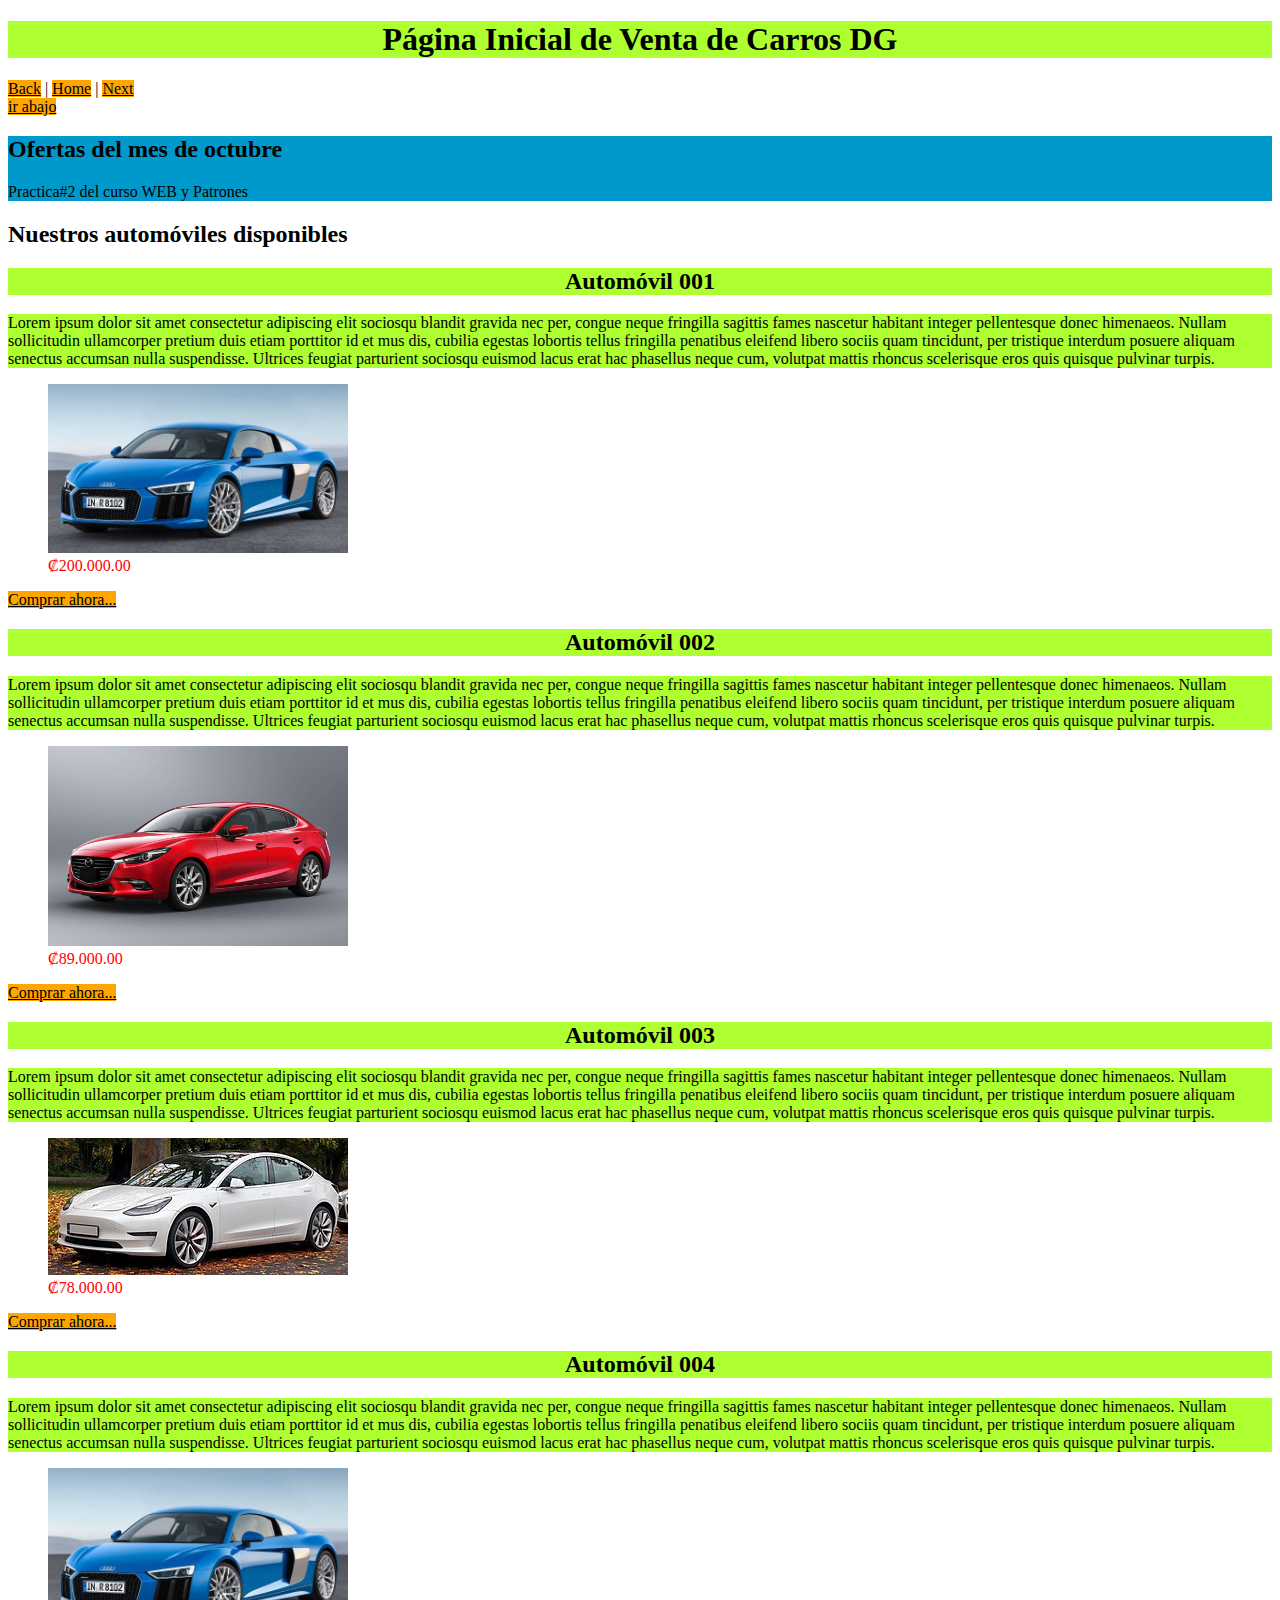
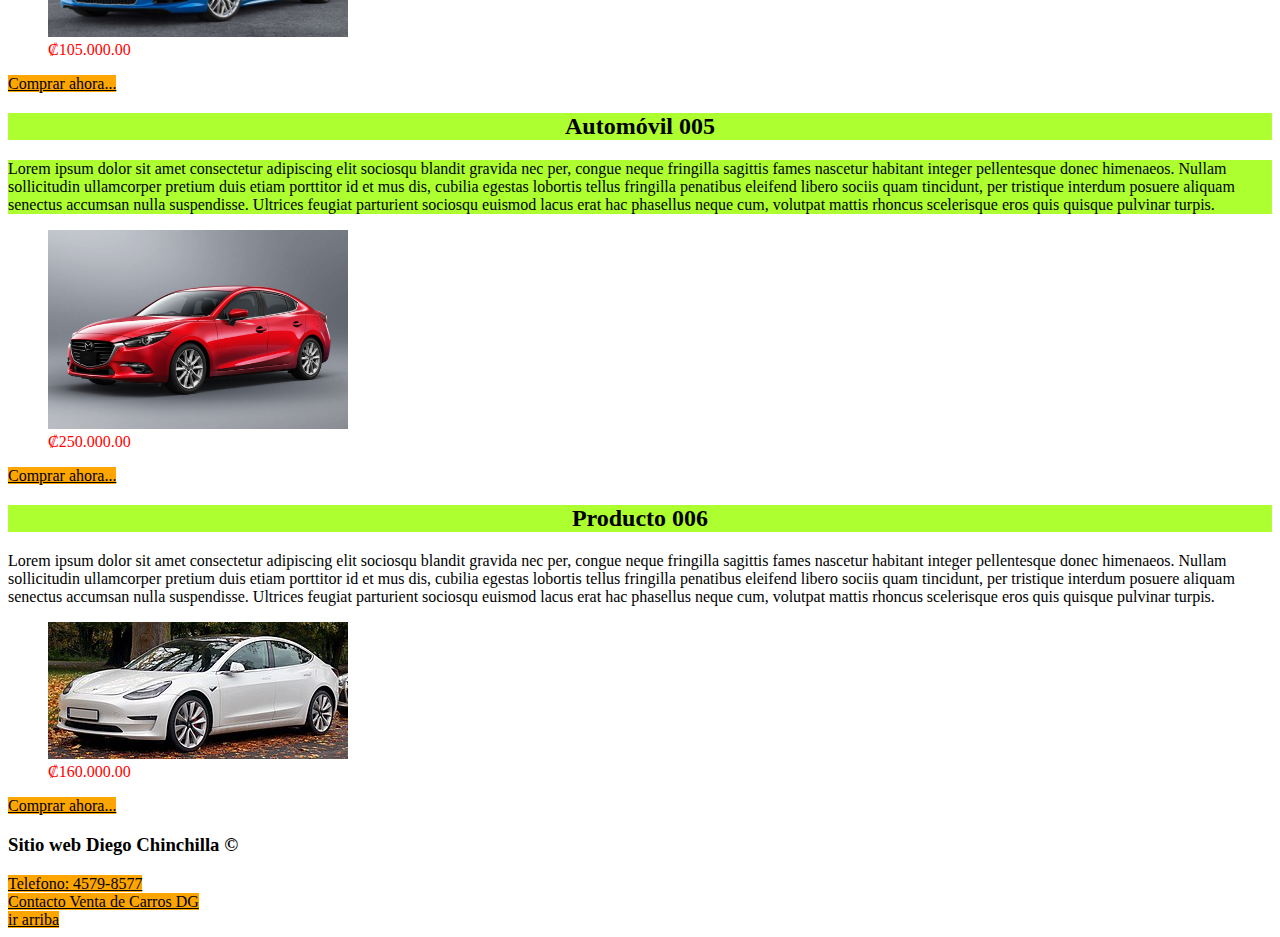
<file: src/main/resources/static/index.html>
<!DOCTYPE html>
<!--
Click nbfs://nbhost/SystemFileSystem/Templates/Licenses/license-default.txt to change this license
Click nbfs://nbhost/SystemFileSystem/Templates/Other/html.html to edit this template
-->
<html>
    <head>
        <title>Venta de Carros DG</title>
        <meta charset="UTF-8">
        <link href="scc/estilos.css" rel="stylesheet" type="text/css"/>
    </head>
        <body>
            <h1 style="text-align: center;background-color: greenyellow;color: black">Página Inicial de Venta de Carros DG </h1>
        
        <nav>
            <a name="arriba"></a>
            <a href="página8.html">Back</a> |
            <a href="index.html">Home</a> |
            <a href="página2.html">Next</a>
            <br>
            <a href="#abajo">ir abajo</a>
        </nav>
        <aside id="aviso">
            <h2>Ofertas del mes de octubre</h2>
            <p>Practica#2 del curso WEB y Patrones</p>
        </aside>
        <section>
            <h2>Nuestros automóviles disponibles</h2>
            <article>
                <header>
                    <h2>Automóvil 001</h2>                              
                </header>
                <p class="producto">Lorem ipsum dolor sit amet consectetur adipiscing elit sociosqu blandit gravida nec per, congue neque fringilla sagittis fames nascetur habitant integer pellentesque donec himenaeos. Nullam sollicitudin ullamcorper pretium duis etiam porttitor id et mus dis, cubilia egestas lobortis tellus fringilla penatibus eleifend libero sociis quam tincidunt, per tristique interdum posuere aliquam senectus accumsan nulla suspendisse. Ultrices feugiat parturient sociosqu euismod lacus erat hac phasellus neque cum, volutpat mattis rhoncus scelerisque eros quis quisque pulvinar turpis.</p>
                <figure>
                    <img src="img/0forb-audi-2-640x360.jpg" alt="" width="300" />
                <figcaption>₡200.000.00</figcaption>
                </figure>
                <footer>
                    <a href="#">Comprar ahora...</a>
                </footer>         
            </article>
            <article>
                <header>
                    <h2>Automóvil 002</h2>                              
                </header>
                <p class="producto">Lorem ipsum dolor sit amet consectetur adipiscing elit sociosqu blandit gravida nec per, congue neque fringilla sagittis fames nascetur habitant integer pellentesque donec himenaeos. Nullam sollicitudin ullamcorper pretium duis etiam porttitor id et mus dis, cubilia egestas lobortis tellus fringilla penatibus eleifend libero sociis quam tincidunt, per tristique interdum posuere aliquam senectus accumsan nulla suspendisse. Ultrices feugiat parturient sociosqu euismod lacus erat hac phasellus neque cum, volutpat mattis rhoncus scelerisque eros quis quisque pulvinar turpis.</p>
                <figure>
                    <img src="img/20171206-MAZDA-MEJOR-MARCA-DE-AUTOMOVILES-EN-ESTADOS-UNIDOS-02.jpg" alt="" width="300"/>
                <figcaption>₡89.000.00</figcaption>
                </figure>
                <footer>
                    <a href="#">Comprar ahora...</a>
                </footer>         
            </article>
            <article>
                <header>
                    <h2>Automóvil 003</h2>                              
                </header>
                <p class="producto">Lorem ipsum dolor sit amet consectetur adipiscing elit sociosqu blandit gravida nec per, congue neque fringilla sagittis fames nascetur habitant integer pellentesque donec himenaeos. Nullam sollicitudin ullamcorper pretium duis etiam porttitor id et mus dis, cubilia egestas lobortis tellus fringilla penatibus eleifend libero sociis quam tincidunt, per tristique interdum posuere aliquam senectus accumsan nulla suspendisse. Ultrices feugiat parturient sociosqu euismod lacus erat hac phasellus neque cum, volutpat mattis rhoncus scelerisque eros quis quisque pulvinar turpis.</p>
                <figure>
                    <img src="img/2019_Tesla_Model_3_Performance_AWD_Front.jpg" alt=""/>
                <figcaption>₡78.000.00</figcaption>
                </figure>
                <footer>
                    <a href="#">Comprar ahora...</a>
                </footer>         
            </article>
            <article>
                <header>
                    <h2>Automóvil 004</h2>                              
                </header>
                <p class="producto">Lorem ipsum dolor sit amet consectetur adipiscing elit sociosqu blandit gravida nec per, congue neque fringilla sagittis fames nascetur habitant integer pellentesque donec himenaeos. Nullam sollicitudin ullamcorper pretium duis etiam porttitor id et mus dis, cubilia egestas lobortis tellus fringilla penatibus eleifend libero sociis quam tincidunt, per tristique interdum posuere aliquam senectus accumsan nulla suspendisse. Ultrices feugiat parturient sociosqu euismod lacus erat hac phasellus neque cum, volutpat mattis rhoncus scelerisque eros quis quisque pulvinar turpis.</p>
                <figure>
                    <img src="img/0forb-audi-2-640x360.jpg" alt="" width="300"/>
                <figcaption>₡105.000.00</figcaption>
                </figure>
                <footer>
                    <a href="#">Comprar ahora...</a>
                </footer>         
            </article>
            <article>
                <header>
                    <h2>Automóvil 005</h2>                              
                </header>
                <p class="producto">Lorem ipsum dolor sit amet consectetur adipiscing elit sociosqu blandit gravida nec per, congue neque fringilla sagittis fames nascetur habitant integer pellentesque donec himenaeos. Nullam sollicitudin ullamcorper pretium duis etiam porttitor id et mus dis, cubilia egestas lobortis tellus fringilla penatibus eleifend libero sociis quam tincidunt, per tristique interdum posuere aliquam senectus accumsan nulla suspendisse. Ultrices feugiat parturient sociosqu euismod lacus erat hac phasellus neque cum, volutpat mattis rhoncus scelerisque eros quis quisque pulvinar turpis.</p>
                <figure>
                    <img src="img/20171206-MAZDA-MEJOR-MARCA-DE-AUTOMOVILES-EN-ESTADOS-UNIDOS-02.jpg" alt="" width="300"/>
                <figcaption>₡250.000.00</figcaption>
                </figure>
                <footer>
                    <a href="#">Comprar ahora...</a>
                </footer>         
            </article>
            <article>
                <header>
                    <h2 class="producto">Producto 006</h2>                              
                </header>
                <p>Lorem ipsum dolor sit amet consectetur adipiscing elit sociosqu blandit gravida nec per, congue neque fringilla sagittis fames nascetur habitant integer pellentesque donec himenaeos. Nullam sollicitudin ullamcorper pretium duis etiam porttitor id et mus dis, cubilia egestas lobortis tellus fringilla penatibus eleifend libero sociis quam tincidunt, per tristique interdum posuere aliquam senectus accumsan nulla suspendisse. Ultrices feugiat parturient sociosqu euismod lacus erat hac phasellus neque cum, volutpat mattis rhoncus scelerisque eros quis quisque pulvinar turpis.</p>
                <figure>
                    <img src="img/2019_Tesla_Model_3_Performance_AWD_Front.jpg" alt=""/>
                <figcaption>₡160.000.00</figcaption>
                </figure>
                <footer>
                    <a href="#">Comprar ahora...</a>
                </footer>         
            </article>     
        </section>
        <footer>
            <h3>Sitio web Diego Chinchilla &copy</h3>           
        </footer>
        <a href="telto:45798577">Telefono: 4579-8577</a><br>
        <a href="malito:Diegochinchilla@gmail.com">Contacto Venta de Carros DG</a><br>
        <a href="#arriba">ir arriba</a>
        <a name="abajo"></a>
  
    </body>
</html>
</file>
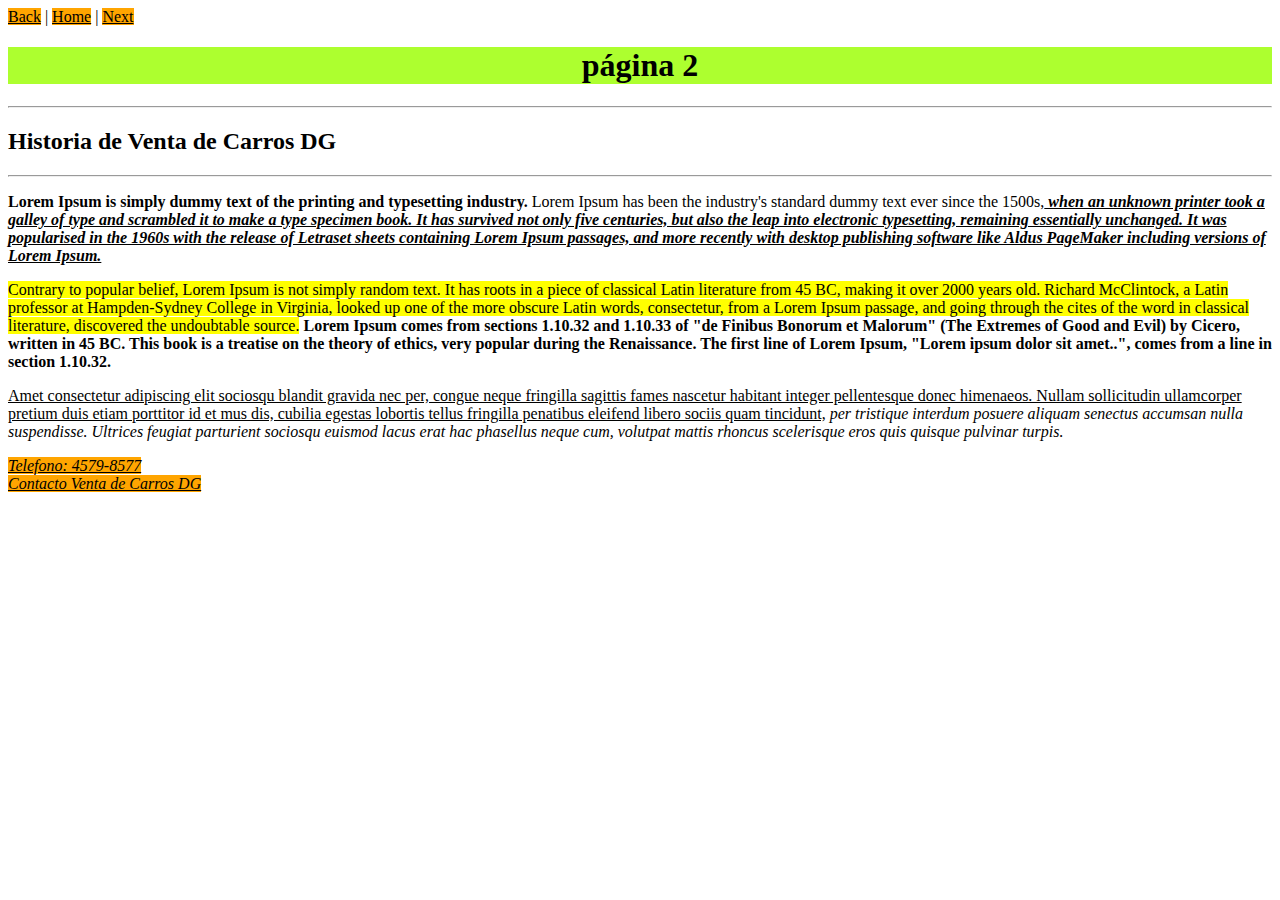
<file: src/main/resources/static/página2.html>
<!DOCTYPE html>
<!--
Click nbfs://nbhost/SystemFileSystem/Templates/Licenses/license-default.txt to change this license
Click nbfs://nbhost/SystemFileSystem/Templates/Other/html.html to edit this template
-->
<html>
    <head>
        <title>Venta de Carros DG</title>
        <meta charset="UTF-8">
        <link href="scc/estilos.css" rel="stylesheet" type="text/css"/>
    </head>
    <body>
        
        <nav>
            <a href="página8.html">Back</a> |
            <a href="index.html">Home</a> |
            <a href="página3.html">Next</a>   
            <h1 style="text-align: center;background-color: greenyellow;color: black">página 2</h1>
        </nav>
        <hr>
        
        <h2>Historia de Venta de Carros DG</h2>
        
        <hr>
        
         <div>
            <p><strong>Lorem Ipsum is simply dummy text of the printing and typesetting industry.</strong> Lorem Ipsum has been the industry's standard dummy text ever since the 1500s,<strong><u><i> when an unknown printer took a galley of type and scrambled it to make a type specimen book. It has survived not only five centuries, but also the leap into electronic typesetting, remaining essentially unchanged. It was popularised in the 1960s with the release of Letraset sheets containing Lorem Ipsum passages, and more recently with desktop publishing software like Aldus PageMaker including versions of Lorem Ipsum.</i></u></strong></p>
            <p><mark>Contrary to popular belief, Lorem Ipsum is not simply random text. It has roots in a piece of classical Latin literature from 45 BC, making it over 2000 years old. Richard McClintock, a Latin professor at Hampden-Sydney College in Virginia, looked up one of the more obscure Latin words, consectetur, from a Lorem Ipsum passage, and going through the cites of the word in classical literature, discovered the undoubtable source.</mark> <strong>Lorem Ipsum comes from sections 1.10.32 and 1.10.33 of "de Finibus Bonorum et Malorum" (The Extremes of Good and Evil) by Cicero, written in 45 BC. This book is a treatise on the theory of ethics, very popular during the Renaissance. The first line of Lorem Ipsum, "Lorem ipsum dolor sit amet..", comes from a line in section 1.10.32.</strong></p>
            <p><u>Amet consectetur adipiscing elit sociosqu blandit gravida nec per, congue neque fringilla sagittis fames nascetur habitant integer pellentesque donec himenaeos. Nullam sollicitudin ullamcorper pretium duis etiam porttitor id et mus dis, cubilia egestas lobortis tellus fringilla penatibus eleifend libero sociis quam tincidunt,</u> <i>per tristique interdum posuere aliquam senectus accumsan nulla suspendisse. Ultrices feugiat parturient sociosqu euismod lacus erat hac phasellus neque cum, volutpat mattis rhoncus scelerisque eros quis quisque pulvinar turpis.<i></p>          
            <a href="telto:45798577">Telefono: 4579-8577</a><br>
            <a href="malito:Diegochinchilla@gmail.com">Contacto Venta de Carros DG</a><br>
         </div>
    </body>
</html>
</file>
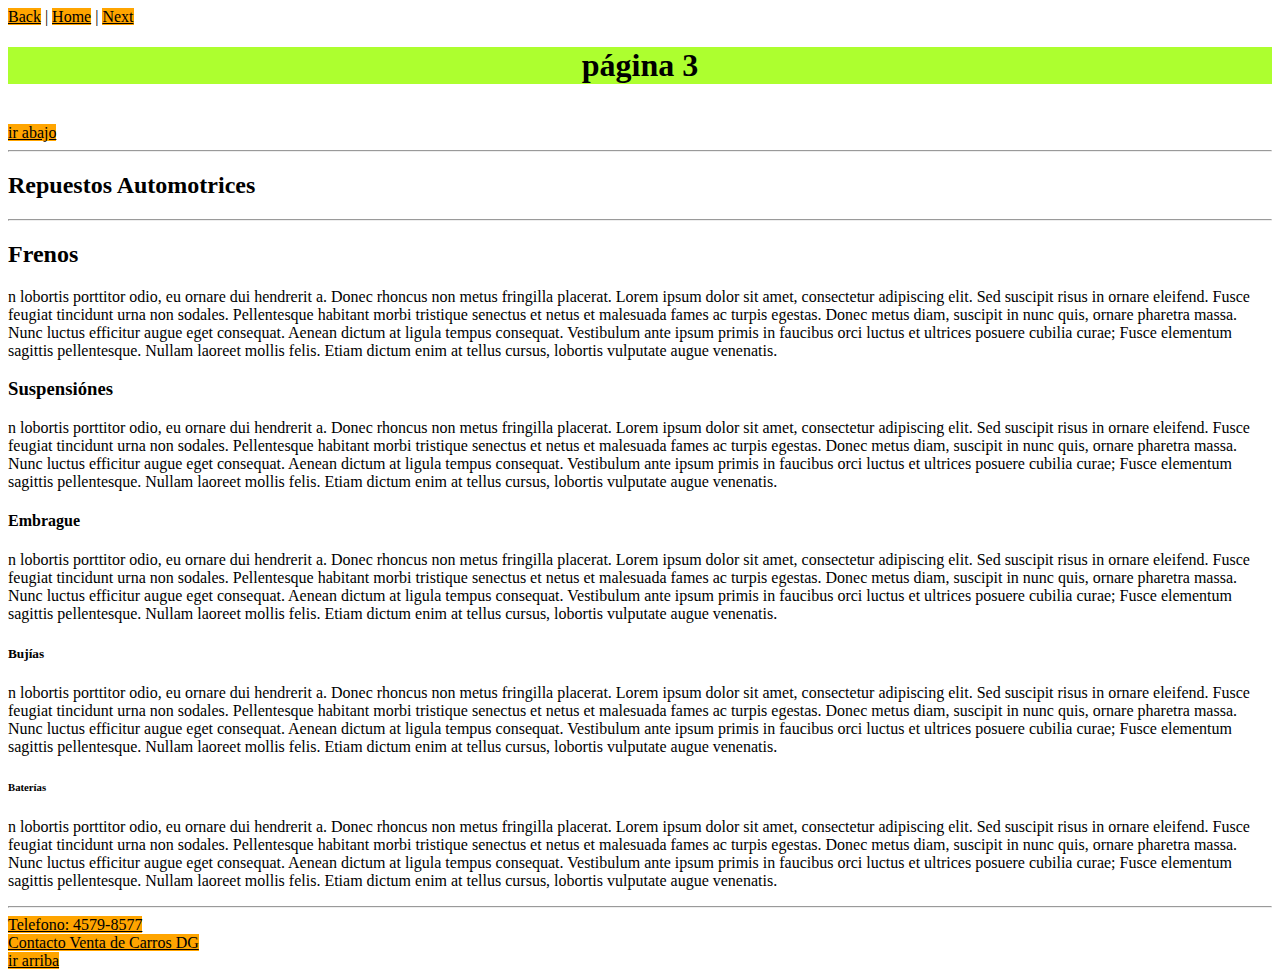
<file: src/main/resources/static/página3.html>
<!DOCTYPE html>
<!--
Click nbfs://nbhost/SystemFileSystem/Templates/Licenses/license-default.txt to change this license
Click nbfs://nbhost/SystemFileSystem/Templates/Other/html.html to edit this template
-->
<html>
    <head>
        <title>Venta de Carros DG</title>
        <meta charset="UTF-8">
        <link href="scc/estilos.css" rel="stylesheet" type="text/css"/>
    </head>
    <body>      
        <nav>
            <a name="arriba"></a>
            <a href="página2.html">Back</a> |
            <a href="index.html">Home</a> |
            <a href="página4.html">Next</a>   
            <h1 style="text-align: center;background-color: greenyellow;color: black">página 3</h1>
             <br>
            <a href="#abajo">ir abajo</a>
        </nav>
        
        <hr>
        <h2> Repuestos Automotrices</h2>
        <hr>
        <h2>Frenos</h2>
        <p>n lobortis porttitor odio, eu ornare dui hendrerit a. Donec rhoncus non metus fringilla placerat. Lorem ipsum dolor sit amet, consectetur adipiscing elit. Sed suscipit risus in ornare eleifend. Fusce feugiat tincidunt urna non sodales. Pellentesque habitant morbi tristique senectus et netus et malesuada fames ac turpis egestas. Donec metus diam, suscipit in nunc quis, ornare pharetra massa. Nunc luctus efficitur augue eget consequat. Aenean dictum at ligula tempus consequat. Vestibulum ante ipsum primis in faucibus orci luctus et ultrices posuere cubilia curae; Fusce elementum sagittis pellentesque. Nullam laoreet mollis felis. Etiam dictum enim at tellus cursus, lobortis vulputate augue venenatis.</p>
        <h3>Suspensiónes</h3>
        <p>n lobortis porttitor odio, eu ornare dui hendrerit a. Donec rhoncus non metus fringilla placerat. Lorem ipsum dolor sit amet, consectetur adipiscing elit. Sed suscipit risus in ornare eleifend. Fusce feugiat tincidunt urna non sodales. Pellentesque habitant morbi tristique senectus et netus et malesuada fames ac turpis egestas. Donec metus diam, suscipit in nunc quis, ornare pharetra massa. Nunc luctus efficitur augue eget consequat. Aenean dictum at ligula tempus consequat. Vestibulum ante ipsum primis in faucibus orci luctus et ultrices posuere cubilia curae; Fusce elementum sagittis pellentesque. Nullam laoreet mollis felis. Etiam dictum enim at tellus cursus, lobortis vulputate augue venenatis.</p>
        <h4>Embrague</h4>
        <p>n lobortis porttitor odio, eu ornare dui hendrerit a. Donec rhoncus non metus fringilla placerat. Lorem ipsum dolor sit amet, consectetur adipiscing elit. Sed suscipit risus in ornare eleifend. Fusce feugiat tincidunt urna non sodales. Pellentesque habitant morbi tristique senectus et netus et malesuada fames ac turpis egestas. Donec metus diam, suscipit in nunc quis, ornare pharetra massa. Nunc luctus efficitur augue eget consequat. Aenean dictum at ligula tempus consequat. Vestibulum ante ipsum primis in faucibus orci luctus et ultrices posuere cubilia curae; Fusce elementum sagittis pellentesque. Nullam laoreet mollis felis. Etiam dictum enim at tellus cursus, lobortis vulputate augue venenatis.</p>
        <h5>Bujías</h5>
        <p>n lobortis porttitor odio, eu ornare dui hendrerit a. Donec rhoncus non metus fringilla placerat. Lorem ipsum dolor sit amet, consectetur adipiscing elit. Sed suscipit risus in ornare eleifend. Fusce feugiat tincidunt urna non sodales. Pellentesque habitant morbi tristique senectus et netus et malesuada fames ac turpis egestas. Donec metus diam, suscipit in nunc quis, ornare pharetra massa. Nunc luctus efficitur augue eget consequat. Aenean dictum at ligula tempus consequat. Vestibulum ante ipsum primis in faucibus orci luctus et ultrices posuere cubilia curae; Fusce elementum sagittis pellentesque. Nullam laoreet mollis felis. Etiam dictum enim at tellus cursus, lobortis vulputate augue venenatis.</p>
        <h6>Baterías</h6>
        <p>n lobortis porttitor odio, eu ornare dui hendrerit a. Donec rhoncus non metus fringilla placerat. Lorem ipsum dolor sit amet, consectetur adipiscing elit. Sed suscipit risus in ornare eleifend. Fusce feugiat tincidunt urna non sodales. Pellentesque habitant morbi tristique senectus et netus et malesuada fames ac turpis egestas. Donec metus diam, suscipit in nunc quis, ornare pharetra massa. Nunc luctus efficitur augue eget consequat. Aenean dictum at ligula tempus consequat. Vestibulum ante ipsum primis in faucibus orci luctus et ultrices posuere cubilia curae; Fusce elementum sagittis pellentesque. Nullam laoreet mollis felis. Etiam dictum enim at tellus cursus, lobortis vulputate augue venenatis.</p>
        <hr>
        <a href="telto:45798577">Telefono: 4579-8577</a><br>
        <a href="malito:Diegochinchilla@gmail.com">Contacto Venta de Carros DG</a><br>
        <a href="#arriba">ir arriba</a>
        <a name="abajo"></a>
    </body>
</html>
</file>
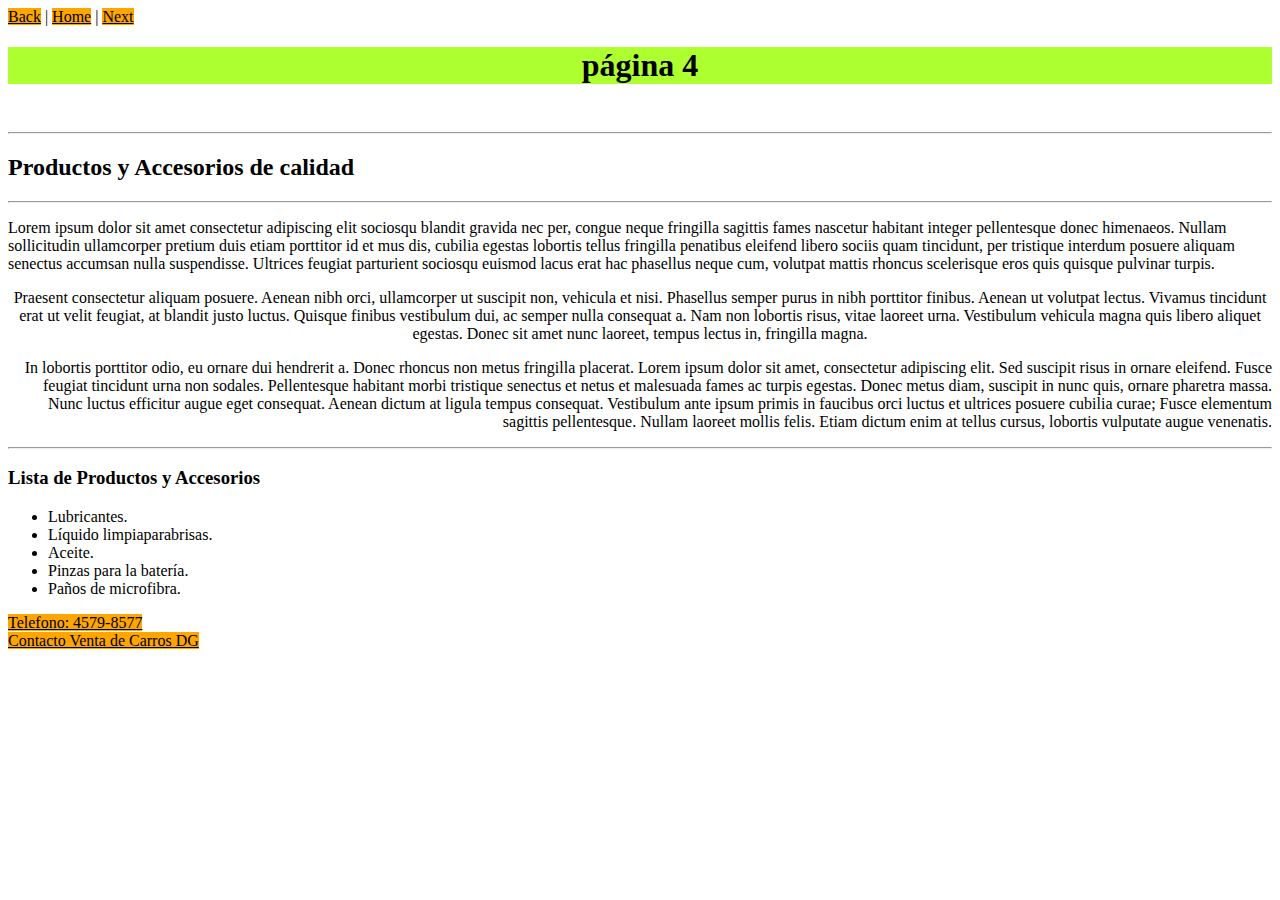
<file: src/main/resources/static/página4.html>
<!DOCTYPE html>
<!--
Click nbfs://nbhost/SystemFileSystem/Templates/Licenses/license-default.txt to change this license
Click nbfs://nbhost/SystemFileSystem/Templates/Other/html.html to edit this template
-->
<html>
    <head>
        <title>Venta de Carros DG</title>
        <meta charset="UTF-8">
        <link href="scc/estilos.css" rel="stylesheet" type="text/css"/>
    </head>
    <body>
        <a href="página3.html">Back</a> | 
        <a href="index.html">Home</a> | 
        <a href="página5.html">Next</a>
       <h1 style="text-align: center;background-color: greenyellow;color: black">página 4</h1>
        <br>
        
        <hr>
        <h2>Productos y Accesorios de calidad </h2>
        <hr>
      
        

 
        <p>Lorem ipsum dolor sit amet consectetur adipiscing elit sociosqu blandit gravida nec per, congue neque fringilla sagittis fames nascetur habitant integer pellentesque donec himenaeos. Nullam sollicitudin ullamcorper pretium duis etiam porttitor id et mus dis, cubilia egestas lobortis tellus fringilla penatibus eleifend libero sociis quam tincidunt, per tristique interdum posuere aliquam senectus accumsan nulla suspendisse. Ultrices feugiat parturient sociosqu euismod lacus erat hac phasellus neque cum, volutpat mattis rhoncus scelerisque eros quis quisque pulvinar turpis.</p>
        <p style="text-align: center">Praesent consectetur aliquam posuere. Aenean nibh orci, ullamcorper ut suscipit non, vehicula et nisi. Phasellus semper purus in nibh porttitor finibus. Aenean ut volutpat lectus. Vivamus tincidunt erat ut velit feugiat, at blandit justo luctus. Quisque finibus vestibulum dui, ac semper nulla consequat a. Nam non lobortis risus, vitae laoreet urna. Vestibulum vehicula magna quis libero aliquet egestas. Donec sit amet nunc laoreet, tempus lectus in, fringilla magna.</p>
        <p style="text-align: right">In lobortis porttitor odio, eu ornare dui hendrerit a. Donec rhoncus non metus fringilla placerat. Lorem ipsum dolor sit amet, consectetur adipiscing elit. Sed suscipit risus in ornare eleifend. Fusce feugiat tincidunt urna non sodales. Pellentesque habitant morbi tristique senectus et netus et malesuada fames ac turpis egestas. Donec metus diam, suscipit in nunc quis, ornare pharetra massa. Nunc luctus efficitur augue eget consequat. Aenean dictum at ligula tempus consequat. Vestibulum ante ipsum primis in faucibus orci luctus et ultrices posuere cubilia curae; Fusce elementum sagittis pellentesque. Nullam laoreet mollis felis. Etiam dictum enim at tellus cursus, lobortis vulputate augue venenatis.</p>
 
       
        <hr>
        <h3>Lista de Productos y Accesorios</h3>
        <ul>
            <li>Lubricantes.</li>
            <li>Líquido limpiaparabrisas.</li>
            <li>Aceite.</li>
            <li>Pinzas para la batería.</li>
            <li>Paños de microfibra.</li>
        </ul>
       <a href="telto:45798577">Telefono: 4579-8577</a><br>
       <a href="malito:Diegochinchilla@gmail.com">Contacto Venta de Carros DG</a><br>

       
    </body>
</html>
</file>
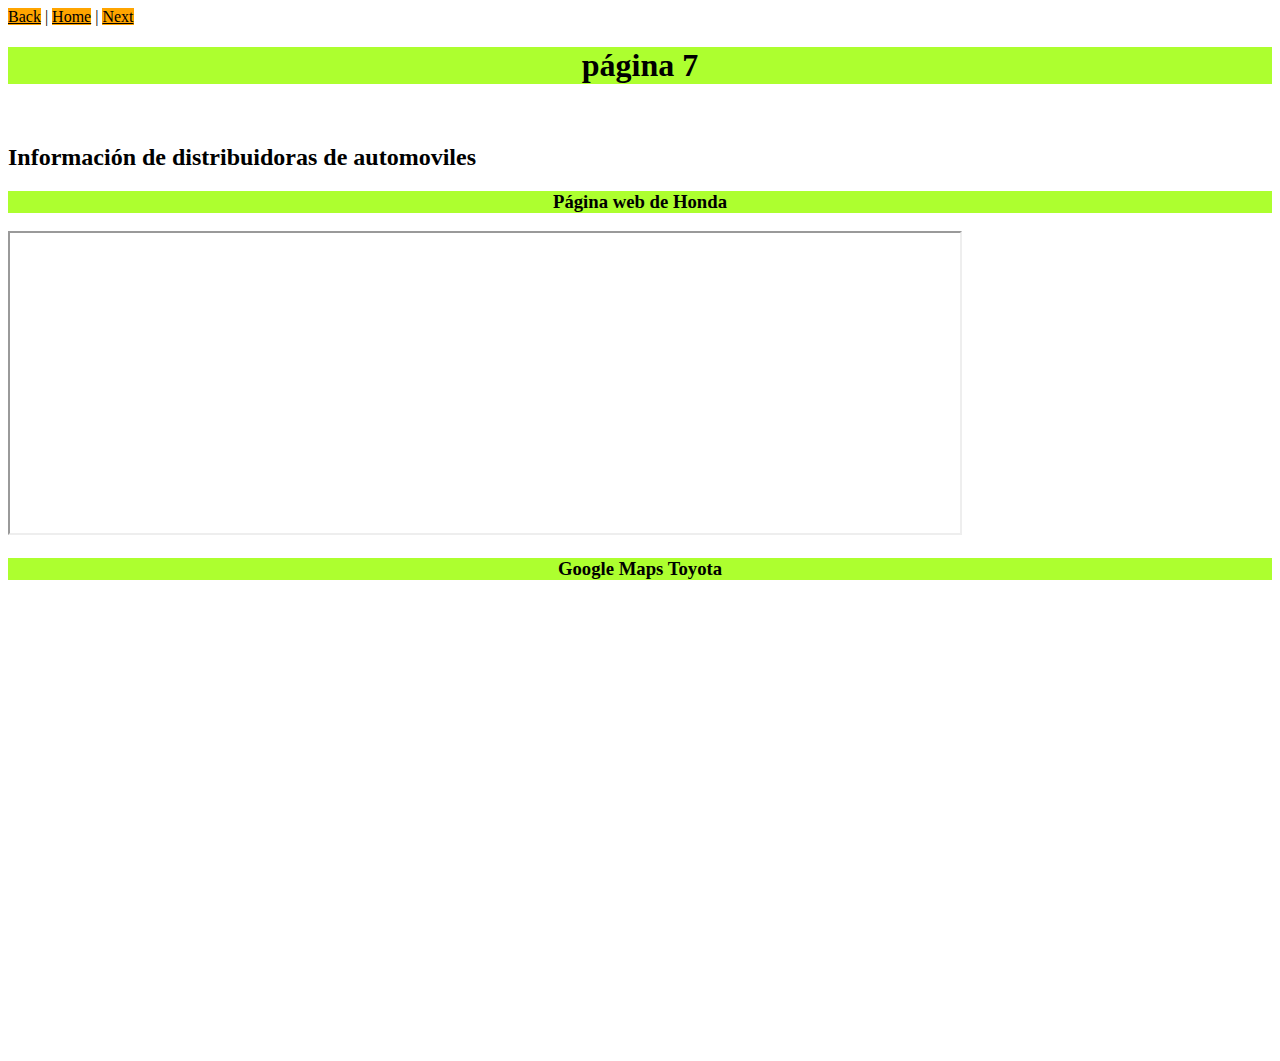
<file: src/main/resources/static/página7.html>
<!DOCTYPE html>
<!--
Click nbfs://nbhost/SystemFileSystem/Templates/Licenses/license-default.txt to change this license
Click nbfs://nbhost/SystemFileSystem/Templates/Other/html.html to edit this template
-->
<html>
    <head>
        <title>Venta de Carros DG</title>
        <meta charset="UTF-8">
        <link href="scc/estilos.css" rel="stylesheet" type="text/css"/>
    </head>
    <body>
        <a href="página6.html">Back</a> | 
        <a href="index.html">Home</a> | 
        <a href="página8.html">Next</a>
        <h1 style="text-align: center;background-color: greenyellow;color: black">página 7</h1>
        <br>
  
<h2>Información de distribuidoras de automoviles</h2>
            <article>
                <header><h3>Página web de Honda </h3></header>
                <iframe src=https://mundohonda.cr/?gclid=EAIaIQobChMI-LKLssXF-gIVmMaGCh2ODQWkEAAYASAAEgJ-ofD_BwE
                        width="950"
                        height="300">
                    
                </iframe>
            </article>
          
            <article>
                <header><h3>Google Maps Toyota</h3></header> 
                <iframe src="https://www.google.com/maps/embed?pb=!1m18!1m12!1m3!1d3929.9755691908244!2d-84.09720118621!3d9.935990592895061!2m3!1f0!2f0!3f0!3m2!1i1024!2i768!4f13.1!3m3!1m2!1s0x8fa0e3568bf3e99d%3A0x374ab21a4c6f0fca!2sToyota%20-%20Paseo%20Col%C3%B3n!5e0!3m2!1ses!2scr!4v1664850709873!5m2!1ses!2scr" width="600" height="450" style="border:0;" allowfullscreen="" referrerpolicy="no-referrer-when-downgrade"></iframe>
    </body>
</html>
</file>
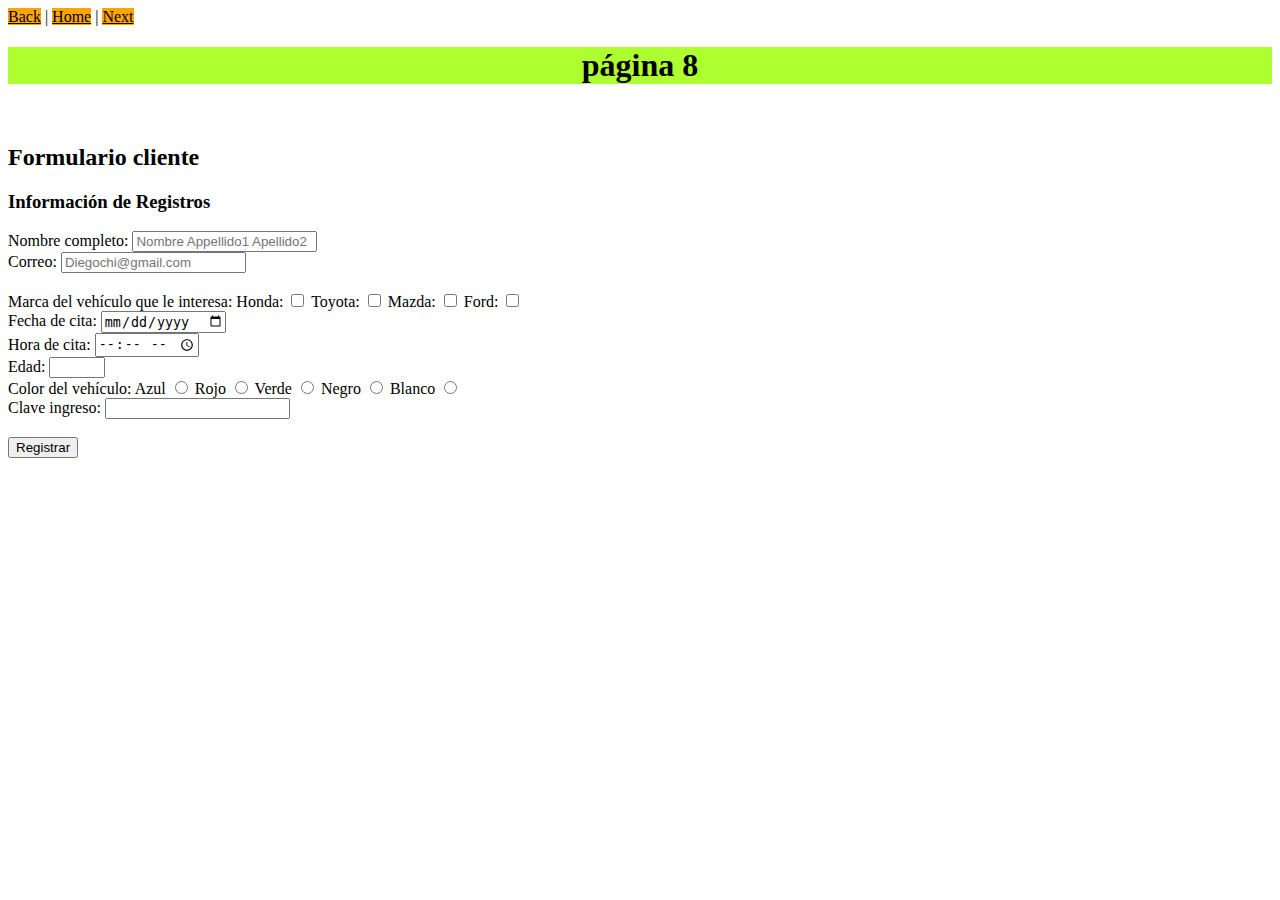
<file: src/main/resources/static/página8.html>
<!DOCTYPE html>
<html>
    <head>
        <title>Venta de Carros DG</title>
        <meta charset="UTF-8">
        <link href="scc/estilos.css" rel="stylesheet" type="text/css"/>
    </head>
    <body>
        <a href="página7.html">Back</a> | 
        <a href="index.html">Home</a> | 
        <a href="página2.html">Next</a>
        <h1 style="text-align: center;background-color: greenyellow;color: black">página 8</h1>
        <br>
        
        <section>
            <h2> Formulario cliente </h2>
            
            <h3>Información de Registros</h3>
            <form action="registro.jps" method="POST">
                <input type="hidden" name="idCliente" value="123456789"/>
                <label>Nombre completo: </label>
                <input type="text" 
                       name="nombre" 
                       placeholder="Nombre Appellido1 Apellido2"/>
                <br/>
                <label>Correo: </label>
                <input type="email"
                       name="correo"
                       placeholder="Diegochi@gmail.com"/>
                <br/>
                 <br>
                <label>Marca del vehículo que le interesa: </label>
                Honda: <input type="checkbox"
                       name="coreana"/>
                Toyota: <input type="checkbox"
                       name="española"/>
                Mazda: <input type="checkbox"
                       name="italiana"/>
                Ford: <input type="checkbox"
                       name="italiana"/>
                       
                <br/>
                <label>Fecha de cita: </label>
                <input type="date"
                       name="cita"/>
                <br/>
                <label>Hora de cita: </label>
                <input type="time"
                       name="hora"/>                      
                <br/>
                <label>Edad: </label>
                <input type="number"
                       name="edad" min="18" max="35"/>
                <br/>
                <label>Color del vehículo: </label>
                Azul <input type="radio" name="color" value="azul"/>
                Rojo <input type="radio" name="color" value="rojo"/>
                Verde <input type="radio" name="color" value="verde"/>    
                Negro <input type="radio" name="color" value="negro"/> 
                Blanco <input type="radio" name="color" value="blanco"/> 
                <br/>
                
                <label>Clave ingreso: </label>
                <input type="password" name="clave"/>
                <br/>
               
                
                <br/>     
                <input type="submit" name="enviar" value="Registrar"/>                            
            </form>                  
        </section>
    </body>
</html>
</file>
<file: src/main/resources/static/scc/estilos.css>
a {
     background-color: orange;
                color:black;
            }
            
            a:hover{
                background-color: gold;
                font-size: 22px;
                color: white;
            }
            
            header {
                text-align: center;
                background-color: greenyellow;
                color: black
            }
            header {
               
            }
            article header {
                text-align: center;
                background-color: greenyellow;
                color: black;             
            }
            
            figcaption {
                 color: red;                
            }
            
            #aviso {
                background-color: #0099cc;
            }
            
            .producto {
                background-color: greenyellow; 
            }
            
            .algo {
                
            }
</file>
